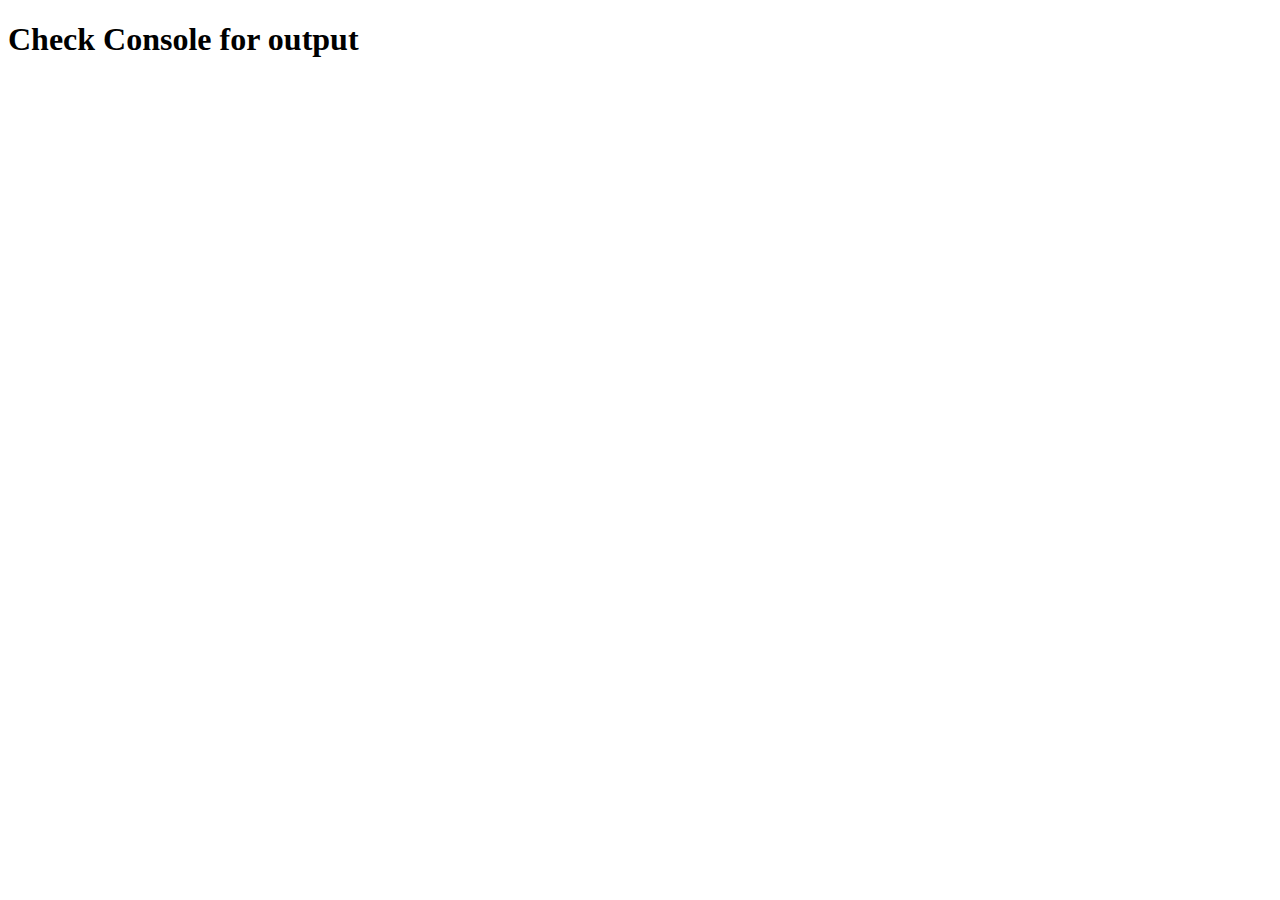
<file: Day 2 Practice Problems/index.html>
<!DOCTYPE html>
<html lang="en">
<head>
    <meta charset="UTF-8">
    <meta name="viewport" content="width=device-width, initial-scale=1.0">
    <title>Practice Js Day 2</title>
</head>
<body>
    <h1>Check Console for output</h1>
    <script src="script.js"></script>
</body>
</html>
</file>
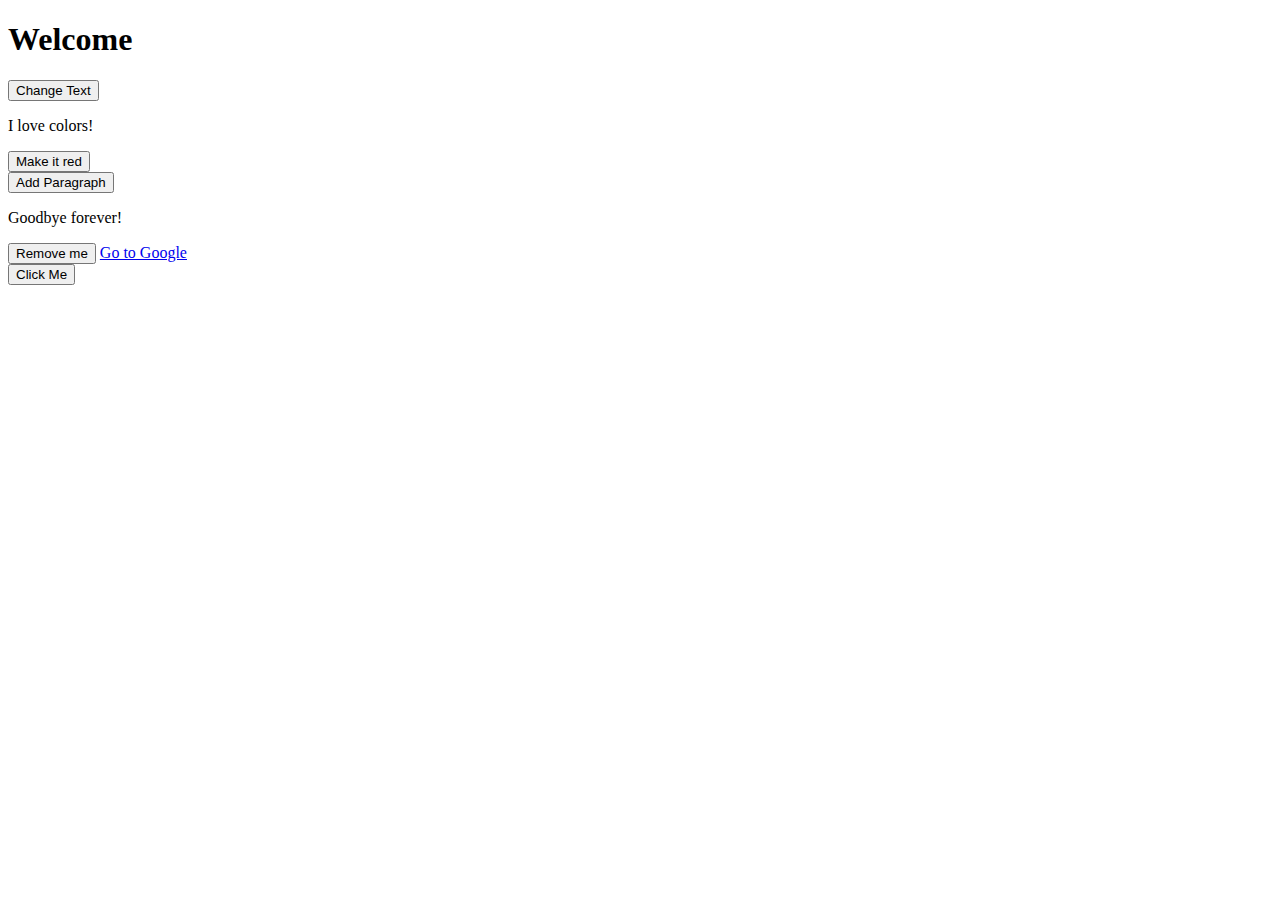
<file: Day 9 Problems and Practice/index.html>
<!DOCTYPE html>
<html lang="en">
  <head>
    <meta charset="UTF-8" />
    <meta name="viewport" content="width=device-width, initial-scale=1.0" />
    <title>DoM Practice</title>
  </head>
  <body>
    <!-- problem 1 -->
    <h1 id="main-heading">Welcome</h1>
    <button id="change-text">Change Text</button>

    <!-- Problem 2 -->
    <p id="color-box">I love colors!</p>
    <button id="color-button">Make it red</button>

    <!-- Problem 3 -->
    <div id="container">
      <button id="add-paragraph">Add Paragraph</button>
    </div>

    <!-- Problem 4 -->
     <p id="bye">Goodbye forever!</p>
<button id="remove">Remove me</button>

<!-- Problem 5 -->
 <a href="https://google.com" id="my-link">Go to Google</a>

 <!-- Problem 6 -->
  <div id="outer">
  <button id="inner">Click Me</button>
</div>


    <script src="problems.js"></script>
  </body>
</html>
</file>
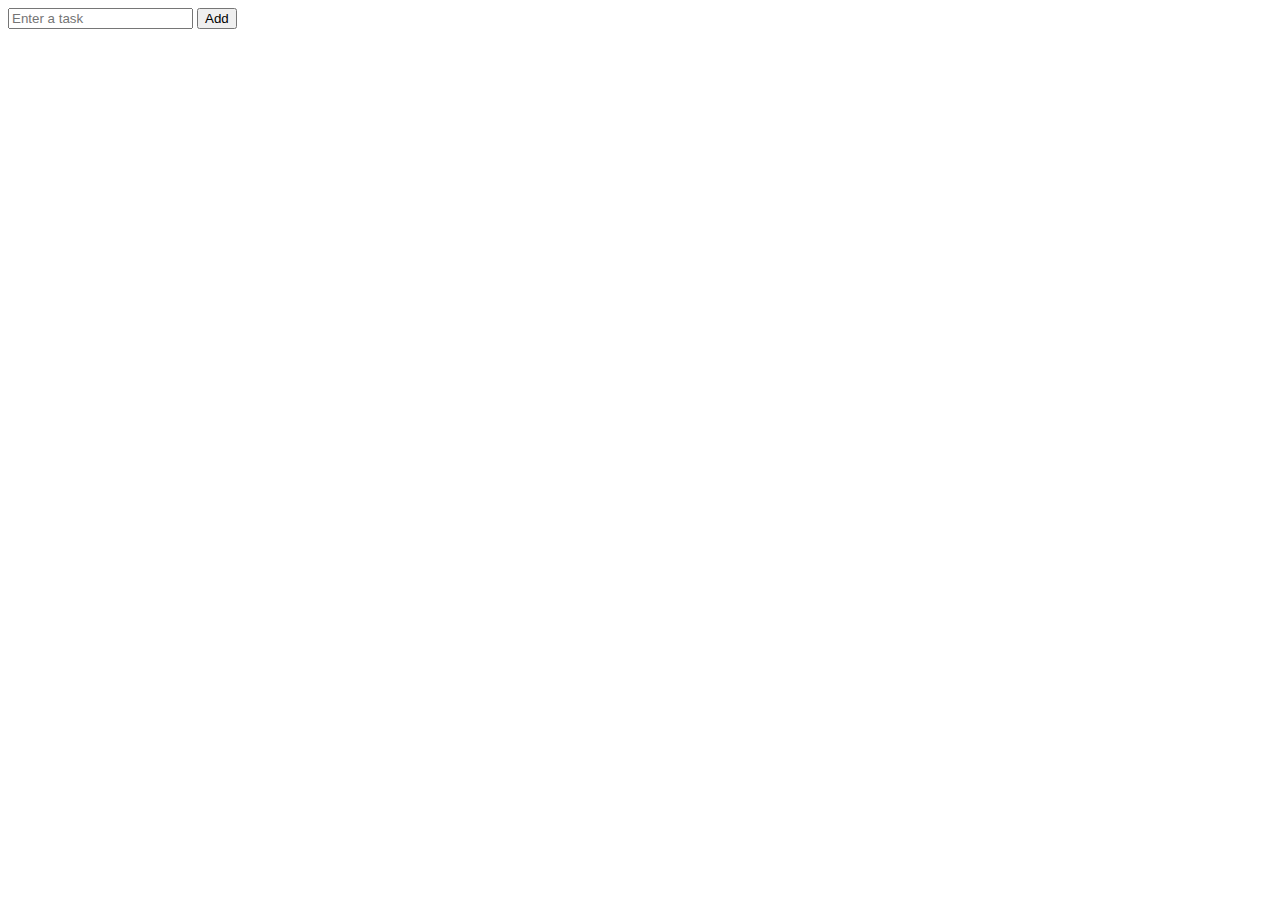
<file: Day 9 Problems and Practice/Practice 1 To-do-list/index.html>
<!DOCTYPE html>
<html lang="en">
  <head>
    <meta charset="UTF-8" />
    <meta name="viewport" content="width=device-width, initial-scale=1.0" />
    <title>Challenge 1 --To-Do-List</title>
  </head>
  <body>
    <input type="text" id="task-input" placeholder="Enter a task" />
    <button id="add-task">Add</button>
    <ul id="task-list"></ul>

    <script src="script.js"></script>
  </body>
</html>
</file>
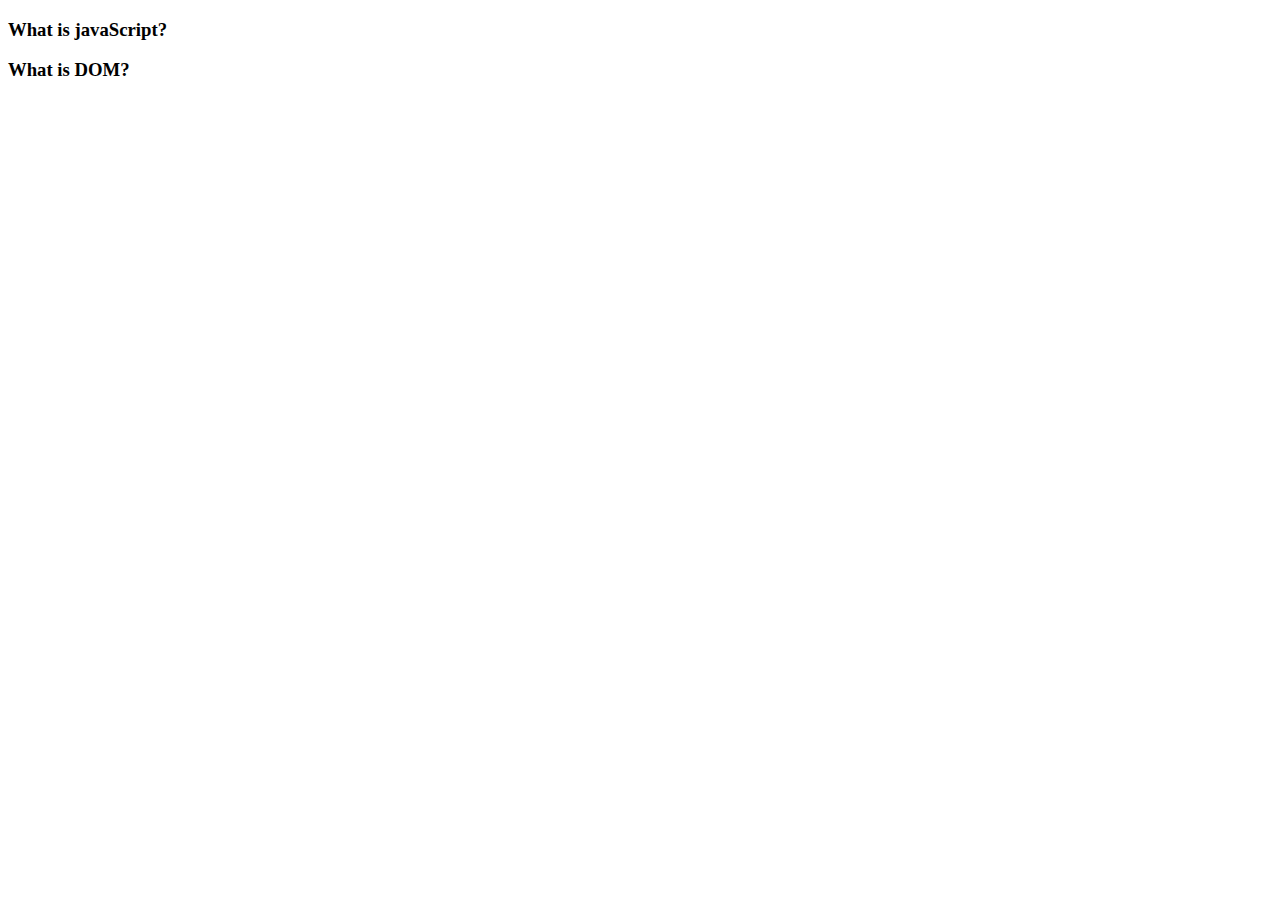
<file: Day 9 Problems and Practice/Practice 2 faq Accordin/index.html>
<!DOCTYPE html>
<html lang="en">
  <head>
    <meta charset="UTF-8" />
    <meta name="viewport" content="width=device-width, initial-scale=1.0" />
    <title>Practice 7-- FAQ Accordion</title>
    <link rel="stylesheet" href="style.css" />
  </head>
  <body>
    <div class="faq-items">
      <h3 class="question">What is javaScript?</h3>
      <p class="answer">JavaScript is a programming language....</p>

      <h3 class="question">What is DOM?</h3>
      <p class="answer">DOM stands for Document Object Model.</p>
    </div>

    <script src="script.js"></script>
  </body>
</html>
</file>
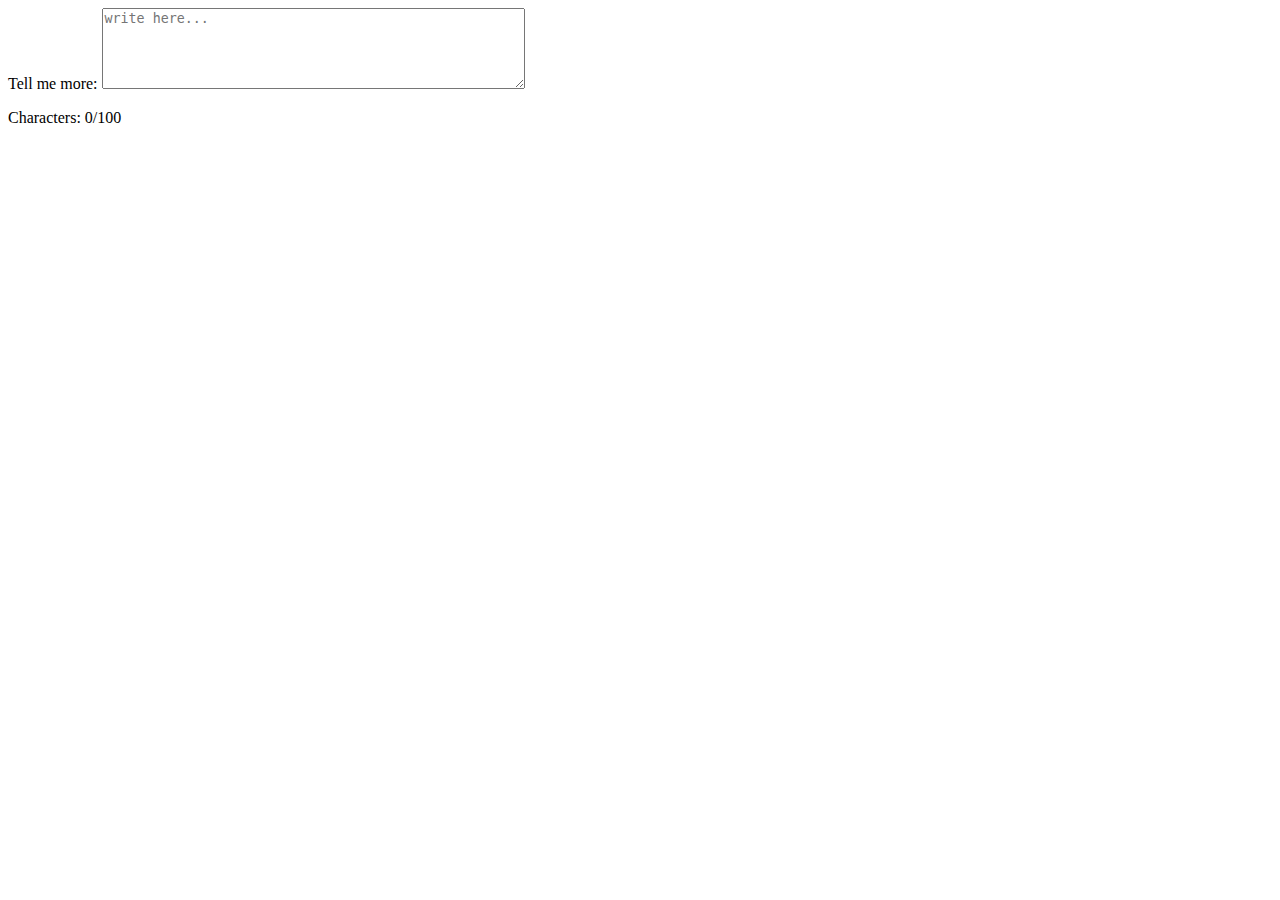
<file: Day 9 Problems and Practice/Practice 3 max-Char-limit/index.html>
<!DOCTYPE html>
<html lang="en">
  <head>
    <meta charset="UTF-8" />
    <meta name="viewport" content="width=device-width, initial-scale=1.0" />
    <title>Practice 8</title>
    <link rel="stylesheet" href="style.css">
  </head>
  <body>
    <label for="textarea">Tell me more:</label>
    <textarea
      rows="5"
      cols="50"
      name="textarea"
      id="textarea"
      placeholder="write here..."
    ></textarea>
    <p id="counter">Characters: <span id="update">0</span>/100</p>
    <p id="max-message" style="display: none;">Max Limit Reached!!</p>
    <script src="script.js"></script>
  </body>
</html>
</file>
<file: Day 9 Problems and Practice/Practice 2 faq Accordin/style.css>
.question{
    cursor: pointer;
}
.answer{
    display: none;
    /* visibility: hidden; */
    cursor: pointer;
}
.answer.active {
      display: block;
    }
</file>
<file: Day 9 Problems and Practice/Practice 3 max-Char-limit/style.css>
/* #max-message{
    display:none;
}

#max-message.active{
display: block;
} */
</file>
